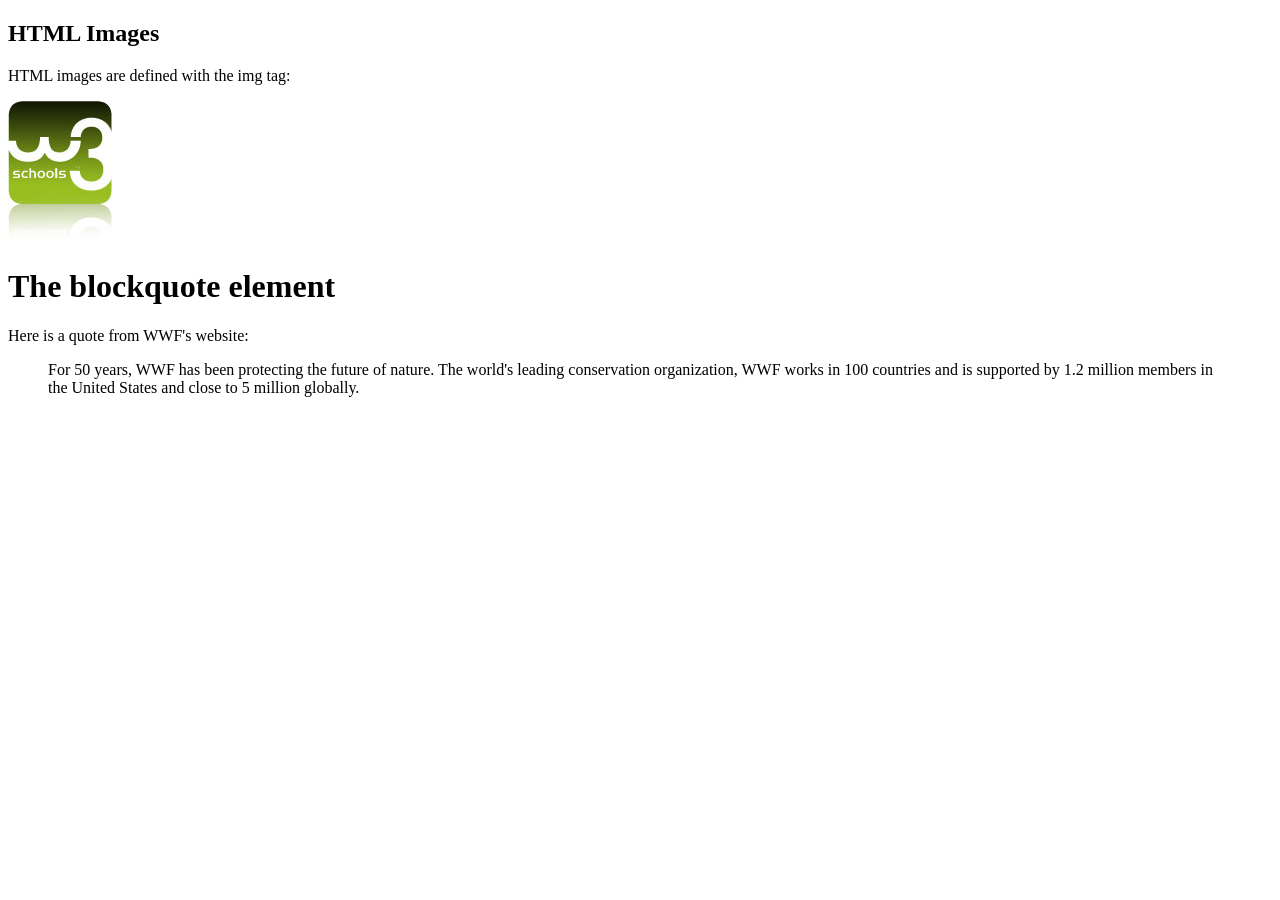
<file: index.html>
<!DOCTYPE html>
<html>
<body>

<h2>HTML Images</h2>
<p>HTML images are defined with the img tag:</p>

<img src="w3schools.jpg" alt="W3Schools.com" width="104" height="142">
<h1>The blockquote element</h1>

<p>Here is a quote from WWF's website:</p>

<blockquote cite="http://www.worldwildlife.org/who/index.html">
For 50 years, WWF has been protecting the future of nature. The world's leading conservation organization, WWF works in 100 countries and is supported by 1.2 million members in the United States and close to 5 million globally.
</blockquote>
</body>
</html>
</file>
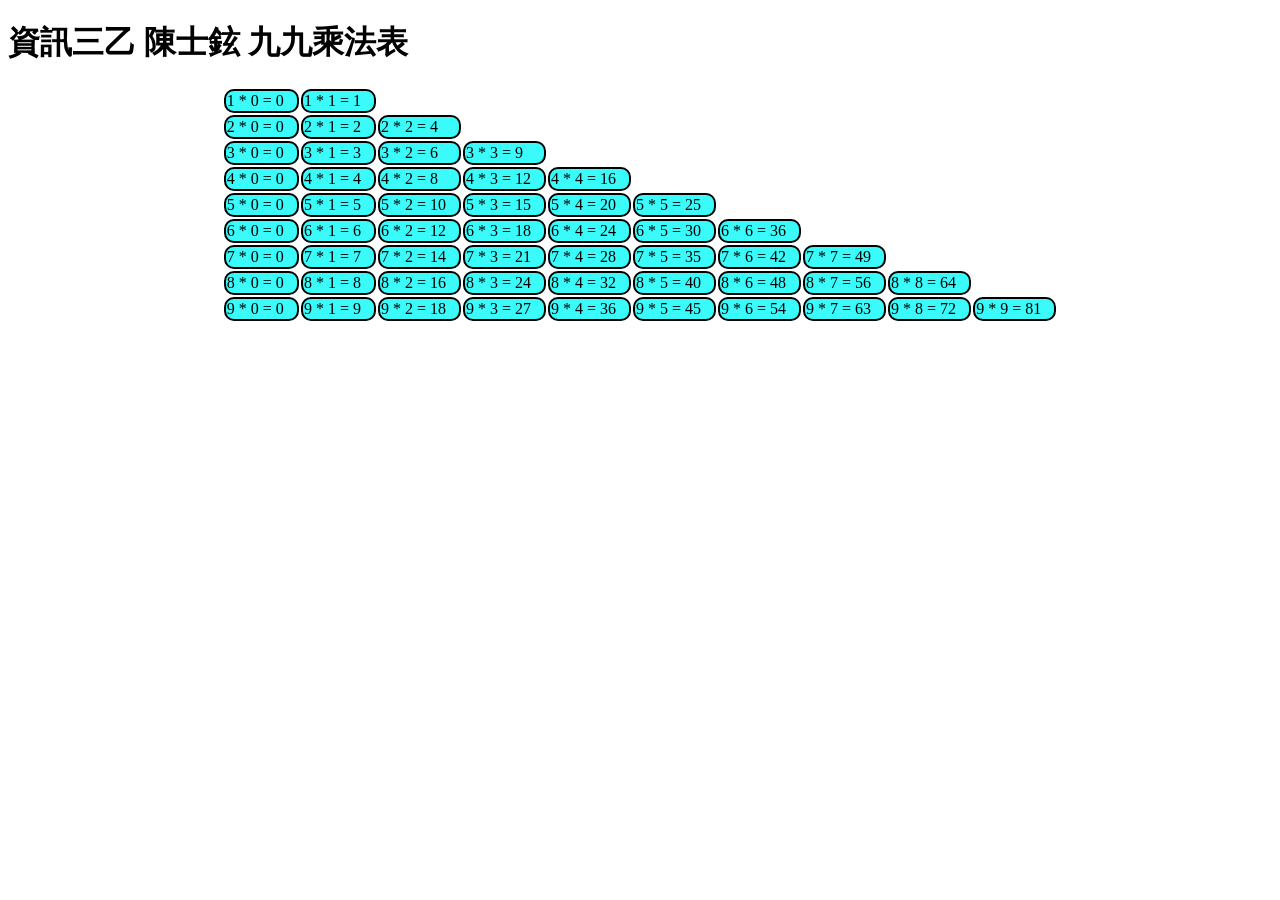
<file: web0916/index.html>
<!DOCTYPE html>
<html>
<head>


<title>資訊三乙 陳士鉉 九九乘法表</title>
<style>
    /* 每個儲存格的style樣式：方框 + 方框線寬度為1px + 方框線為實線 */
    td {
         border: 2px solid;
         border-radius: 10px;
    }

th, td {
  background-color: #3afafa;
  }
  </style>
<script>
    document.write("<h1>資訊三乙 陳士鉉 九九乘法表</h1>");
    document.write("<table align='center'>");
    for (let i = 1; i <= 9; i++) {
        document.write("<tr>");
        for (let j = 0; j <= i ; j++) {
            document.write("<td>");
            document.write(i + " * " + j + " = " + (    i * j) + "&nbsp;&nbsp;&nbsp;");
            document.write("</td>");
        }
        document.write("</tr>");
    }
    document.write("</table>");
</script>   
</head>
<body>






</body>
</html>
</file>
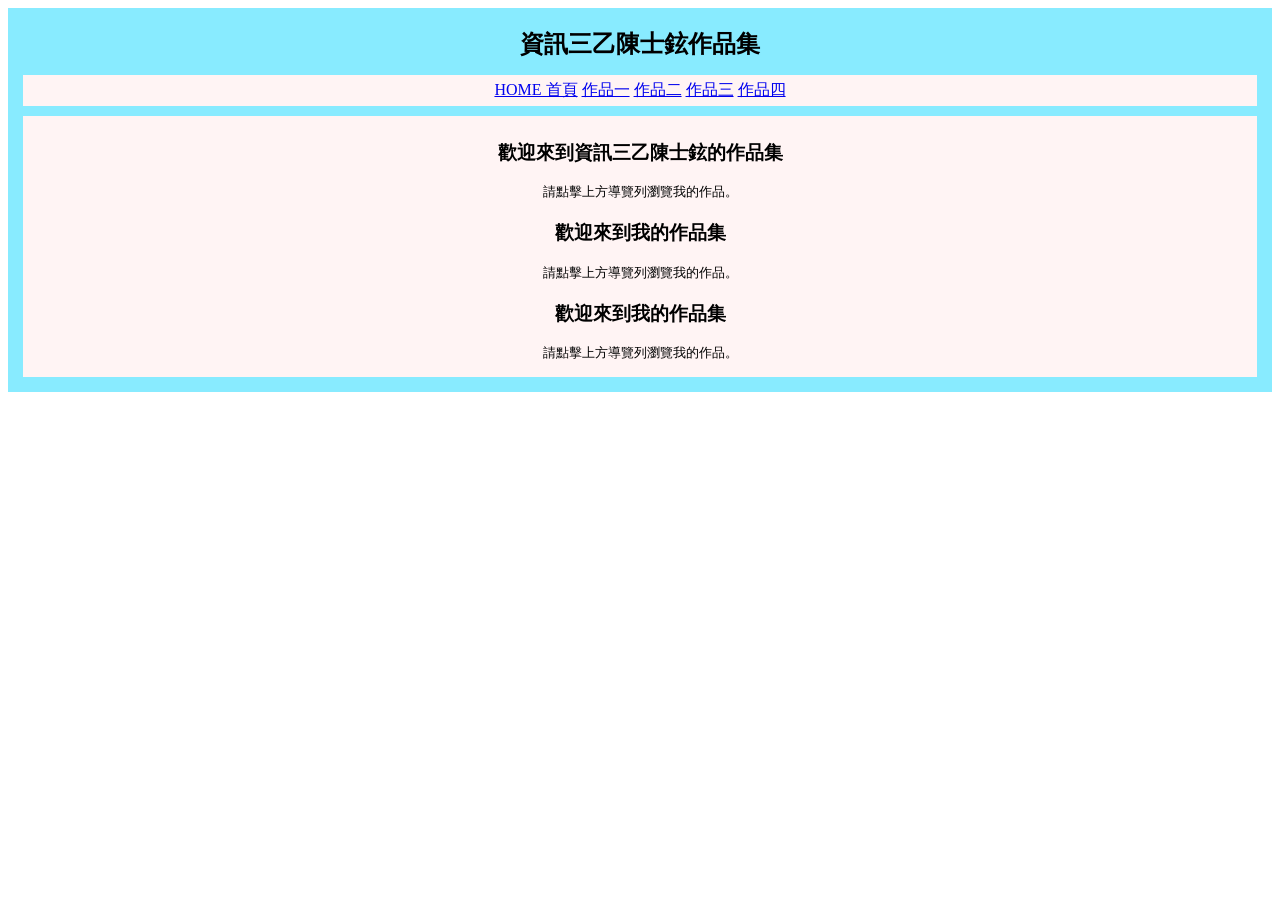
<file: web20260930/index.html>
<!DOCTYPE html>
<html>
<head>
<style>
.all-browsers {
  margin: 0;
  padding: 5px;
  background-color: rgb(136, 235, 255);

}

.all-browsers > h1, .browser {
  margin: 10px;
  padding: 5px;
    text-align: center;
}

.browser {
  background: rgb(255, 244, 244);
}

.browser > h2, p {
  margin:10px;
  font-size: 80%;
}
</style>
</head>

<body>
<article class="all-browsers">
  <h1> 資訊三乙陳士鉉作品集</h1>
  <article class="browser">
    <!-- 導覽列區塊 -->
    <nav>
        <a href="index.html" class="home-btn">HOME 首頁</a>
        <a href="https://sxaun422.github.io/web/">作品一</a>
        <a href="https://sxaun422.github.io/web/web0916/">作品二</a>
        <a href="https://sxaun422.github.io/web/web20260923/">作品三</a>
        <a href="https://sxaun422.github.io/web/web20261021/">作品四</a>
     
    </nav>
  </article>
  <article class="browser">
    <!-- 主內容區塊 -->
        <h1>歡迎來到資訊三乙陳士鉉的作品集</h1>
        <p>請點擊上方導覽列瀏覽我的作品。</p>
                <h1>歡迎來到我的作品集</h1>
        <p>請點擊上方導覽列瀏覽我的作品。</p>
                <h1>歡迎來到我的作品集</h1>
        <p>請點擊上方導覽列瀏覽我的作品。</p>
  </article>
</article>

</body>
</html>
</file>
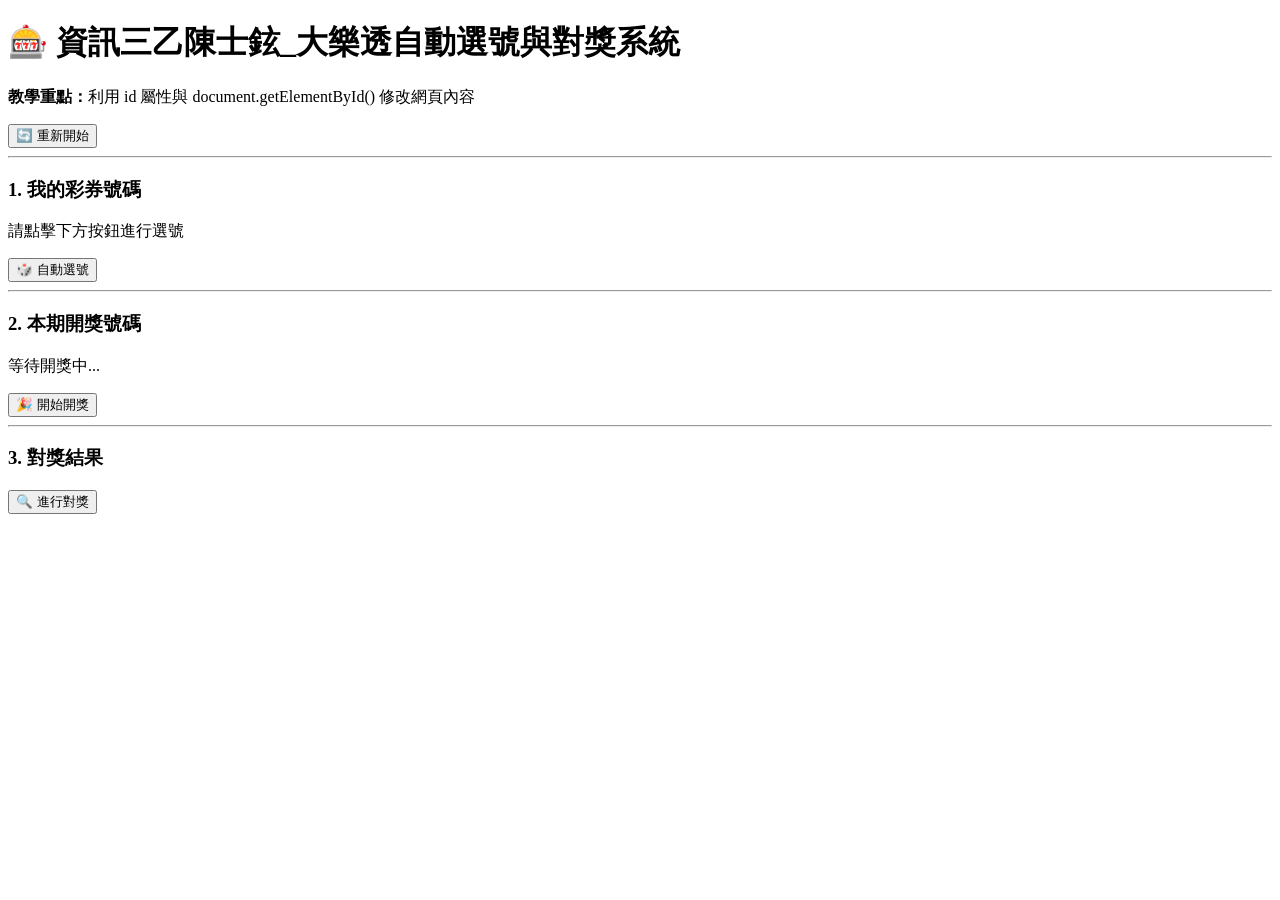
<file: web20261021/index.html>
<!DOCTYPE html>
<html lang="zh-Hant">
<head>
    <meta charset="UTF-8">
    <title>大樂透自動選號與對獎系統（Lotto）</title>
</head>
<body>

    <h1>🎰 資訊三乙陳士鉉_大樂透自動選號與對獎系統</h1>
    <p><b>教學重點：</b>利用 id 屬性與 document.getElementById() 修改網頁內容</p>
    <button onclick="window.location.reload();">🔄 重新開始</button>

    <!-- 宣告全域變數，用來記錄玩家選號與開獎號碼 -->
    <script>
        let userNumbers = [];
        let winningNumbers = [];
    </script>
    <hr> <!-- 水平分隔線 --> <!--[cite: 1] -->

    <!-- 第一區塊：玩家選號區 -->
    <h3>1. 我的彩券號碼</h3>
    <!-- 設定 id="my-numbers" 供 JS 更新文字 -->
    <p id="my-numbers">請點擊下方按鈕進行選號</p>
    
    <!-- 按鈕點擊時，直接執行內嵌的 JavaScript 程式碼（不使用 custom function） -->
    <button onclick="
        userNumbers = [];
        while (userNumbers.length < 6) {
            let randNum = Math.floor(Math.random() * 49) + 1;
            if (!userNumbers.includes(randNum)) {
                userNumbers.push(randNum);
            }
        }
        userNumbers.sort((a, b) => a - b);
        document.getElementById('my-numbers').innerText = '我的號碼：' + userNumbers.join(', ');
    ">🎲 自動選號</button>

    <hr> <!--[cite: 1] -->

    <!-- 第二區塊：電腦開獎區 -->
    <h3>2. 本期開獎號碼</h3>
    <!-- 設定 id="draw-numbers" 供 JS 更新文字 -->
    <p id="draw-numbers">等待開獎中...</p>
    
    <button onclick="
        winningNumbers = [];
        while (winningNumbers.length < 6) {
            let randNum = Math.floor(Math.random() * 49) + 1;
            if (!winningNumbers.includes(randNum)) {
                winningNumbers.push(randNum);
            }
        }
        winningNumbers.sort((a, b) => a - b);
        document.getElementById('draw-numbers').innerText = '開獎號碼：' + winningNumbers.join(', ');
    ">🎉 開始開獎</button>

    <hr> <!--[cite: 1] -->

    <!-- 第三區塊：對獎結果區 -->
    <h3>3. 對獎結果</h3>
    <button onclick="
        if (userNumbers.length === 0 || winningNumbers.length === 0) {
            alert('請先點擊「自動選號」與「開始開獎」！');
        } else {
            let matchCount = 0;
            let matchedList = [];
            
            // 利用迴圈比對對中幾個號碼
            for (let i = 0; i < userNumbers.length; i++) {
                if (winningNumbers.includes(userNumbers[i])) {
                    matchCount++;
                    matchedList.push(userNumbers[i]);
                }
            }

            let resultText = '對中 ' + matchCount + ' 個號碼！';
            if (matchCount > 0) {
                resultText += '（對中號碼：' + matchedList.join(', ') + '）';
            }

            // 更新到指定 id 的元素中
            document.getElementById('result-text').innerText = resultText;
        }
    ">🔍 進行對獎</button>

    <!-- 顯示對獎結果的標籤 (id="result-text") -->
    <p id="result-text" style="font-weight: bold;"></p>
    

</body>
</html>
</file>
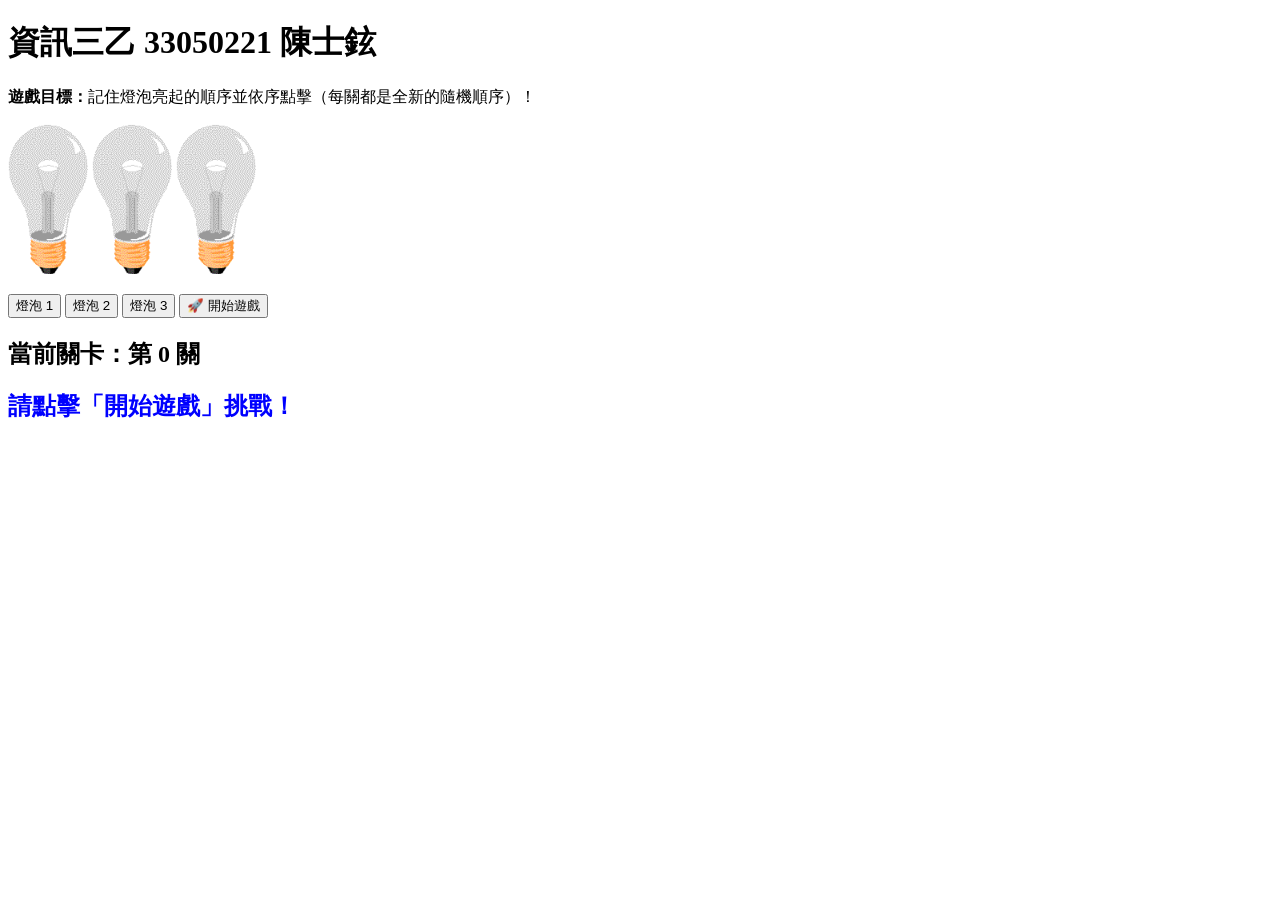
<file: web20261028/index.html>
<!DOCTYPE html>
<html>
<body>

<h1>資訊三乙 33050221 陳士鉉</h1>
<p><b>遊戲目標：</b>記住燈泡亮起的順序並依序點擊（每關都是全新的隨機順序）！</p>

<!-- 3 個燈泡圖片 -->
<img id="img1" src="pic/pic_bulboff.gif" width="80" height="150">
<img id="img2" src="pic/pic_bulboff.gif" width="80" height="150">
<img id="img3" src="pic/pic_bulboff.gif" width="80" height="150">

<p>
  <button type="button" onclick="press(1)">燈泡 1</button>
  <button type="button" onclick="press(2)">燈泡 2</button>
  <button type="button" onclick="press(3)">燈泡 3</button>
  <button type="button" onclick="startGame()">🚀 開始遊戲</button>
</p>

<h2>當前關卡：第 <span id="level">0</span> 關</h2>
<h2 id="msg" style="color: blue;">請點擊「開始遊戲」挑戰！</h2>

<script>
var currentLevel = 0;   // 目前關卡數
var sequence = [];       // 儲存當前關卡的全新順序
var playerStep = 0;      // 玩家目前按到第幾步
var isPlaying = false;   // 播放順序期間禁止點擊

// 開始新遊戲
function startGame() {
  currentLevel = 0;
  nextRound();
}

// 進入下一關
function nextRound() {
  currentLevel++;
  playerStep = 0;
  sequence = []; // 清空舊題目

  // 根據關卡數，重新產生一組全新的隨機順序
  for (var i = 0; i < currentLevel; i++) {
    sequence.push(Math.floor(Math.random() * 3) + 1);
  }

  document.getElementById('level').innerText = currentLevel;
  document.getElementById('msg').style.color = "blue";
  document.getElementById('msg').innerText = " 仔細看！記憶全新的亮燈順序...";
  isPlaying = true;
  
  // 延遲 0.6 秒開始示範順序
  setTimeout(function() {
    playSequence(0);
  }, 600);
}

// 播放燈泡亮起順序
function playSequence(index) {
  if (index < sequence.length) {
    var bulb = sequence[index];
    document.getElementById('img' + bulb).src = "pic/pic_bulbon.gif";
    
    setTimeout(function() {
      document.getElementById('img' + bulb).src = "pic/pic_bulboff.gif";
      setTimeout(function() { 
        playSequence(index + 1); 
      }, 250); // 燈滅到下一顆亮的時間
    }, 550); // 燈泡亮著的時間
  } else {
    isPlaying = false; // 播放結束，換玩家操作
    document.getElementById('msg').innerText = "換你了！請依序按下燈泡按鈕";
  }
}

// 玩家按鈕點擊判斷
function press(btn) {
  if (sequence.length == 0 || isPlaying) return; // 未開始或播放中不可按

  if (btn == sequence[playerStep]) {
    // 按對時讓該燈泡亮 0.2 秒（點擊視覺回饋）
    flashSingle(btn);
    playerStep++;

    // 整串順序全部按對 -> 進入下一關
    if (playerStep == sequence.length) {
      isPlaying = true;
      document.getElementById('msg').style.color = "green";
      document.getElementById('msg').innerText = "🎉 答對了！準備進入下一關...";
      
      // 1 秒後直接進入下一關產生全新題目
      setTimeout(nextRound, 1000);
    }
  } else {
    // 按錯 -> 遊戲結束
    document.getElementById('msg').style.color = "red";
    document.getElementById('msg').innerText = "❌ 按錯了！遊戲結束，你成功闖過 " + (currentLevel - 1) + " 關！";
    turnAllOff();
    sequence = [];
    currentLevel = 0;
  }
}

// 玩家點擊時的單顆燈泡點亮回饋
function flashSingle(num) {
  document.getElementById('img' + num).src = "pic/pic_bulbon.gif";
  setTimeout(function() {
    document.getElementById('img' + num).src = "pic/pic_bulboff.gif";
  }, 200);
}

// 將全部燈泡熄滅
function turnAllOff() {
  for (var i = 1; i <= 3; i++) {
    document.getElementById('img' + i).src = "pic/pic_bulboff.gif";
  }
}
</script>

</body>
</html>
</file>
